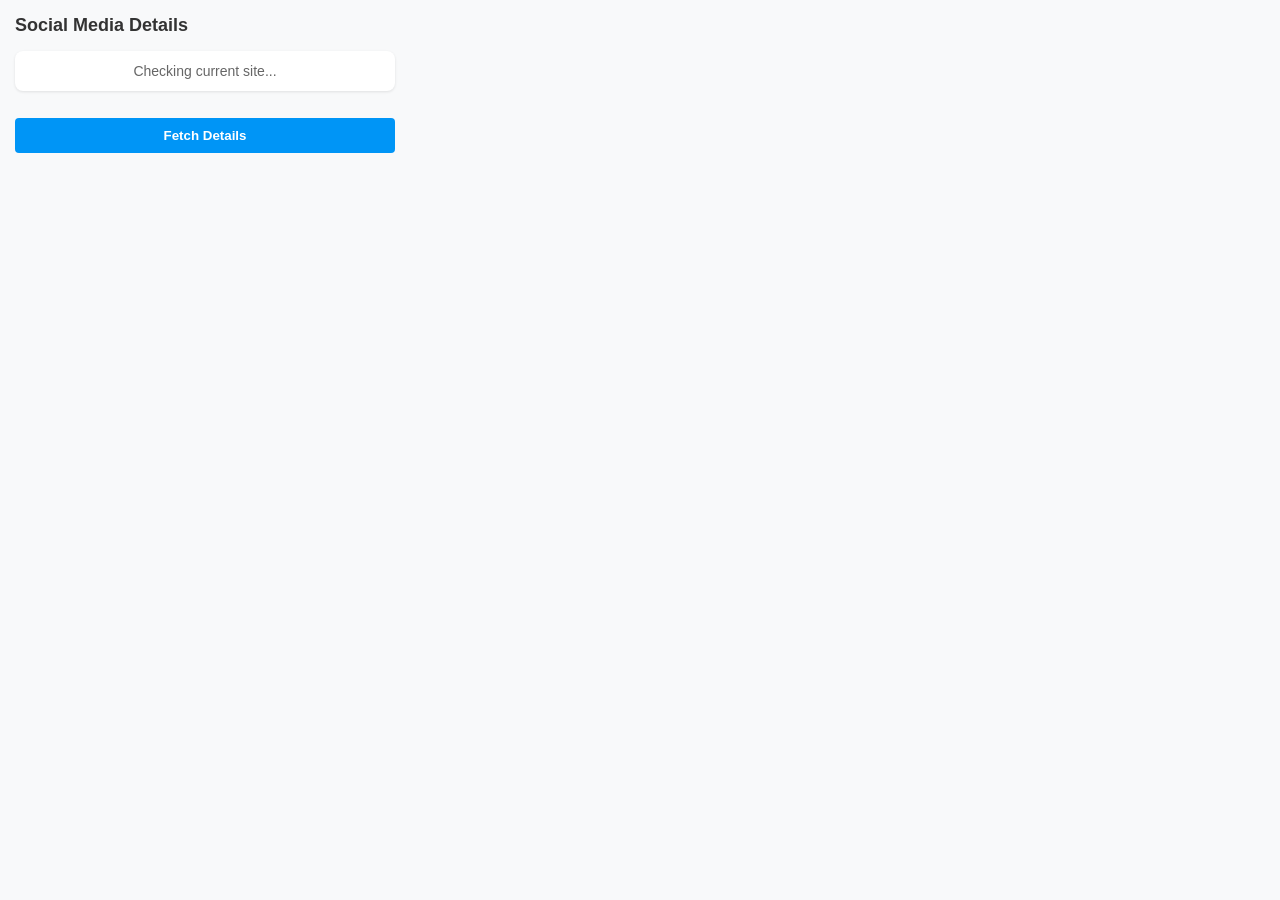
<file: ChromeExtension/popup.html>
<!DOCTYPE html>
<html>
<head>
  <title>Social Media Details</title>
 <link rel="stylesheet" href="style.css">
</head>
<body>
  <h1>Social Media Details</h1>
  
  <div class="platform-info" id="current-site">
    <div style="text-align: center; color: #666;">
      Checking current site...
    </div>
  </div>
  
  <button id="fetch-button">Fetch Details</button>
  
  <div id="status"></div>
  <div id="results"></div>

  <script src="popup.js"></script>
</body>
</html>
</file>
<file: ChromeExtension/style.css>
body {
  font-family: -apple-system, BlinkMacSystemFont, "Segoe UI", Roboto, Helvetica, Arial, sans-serif;
  width: 380px;
  padding: 15px;
  margin: 0;
  background-color: #f8f9fa;
  color: #333;
}
h1 {
  font-size: 18px;
  color: #333;
  margin-top: 0;
  margin-bottom: 15px;
}
button {
  background-color: #0095f6;
  color: white;
  border: none;
  border-radius: 4px;
  padding: 10px 16px;
  margin-top: 12px;
  margin-bottom: 15px;
  cursor: pointer;
  font-weight: bold;
  width: 100%;
  transition: background-color 0.2s;
}
button:hover {
  background-color: #0077c2;
}
button:disabled {
  background-color: #cccccc;
  cursor: not-allowed;
}
#status {
  margin-top: 15px;
  padding: 10px;
  border-radius: 4px;
  background-color: #fff;
  display: none;
  box-shadow: 0 1px 3px rgba(0,0,0,0.1);
}
#results {
  margin-top: 15px;
  max-height: 500px;
  overflow-y: auto;
}
.platform-info {
  margin-bottom: 15px;
  font-size: 14px;
  padding: 12px;
  background-color: #fff;
  border-radius: 8px;
  box-shadow: 0 1px 3px rgba(0,0,0,0.1);
}
.username {
  font-weight: bold;
  color: #0095f6;
}
.info-label {
  color: #555;
  margin-right: 5px;
  font-weight: 500;
}


/* final */


.final_output {
  font-family: 'Arial', sans-serif;
  max-width:80%;
  background-color: #14152a;
  border-radius: 12px;
  box-shadow: 0 4px 6px rgba(0, 0, 0, 0.1);
  font-size: small;
  text-align: left;

}

.final_output h3 {
  color: #b6b6b6;
  font-weight: 600;
  padding-bottom: 1rem;
}

.final_output ol {
  list-style-type: none;
  padding: 0;
}

.final_output ol li {
  display: flex;
  justify-content: space-between;
  align-items: center;
  padding: 10px 15px;
  margin-bottom: 8px;
  background-color: #ffffff;
  border-radius: 8px;
  box-shadow: 0 2px 4px rgba(0, 0, 0, 0.05);
  transition: background-color 0.3s ease;
}

.final_output ol li:hover {
  background-color: #f0f0f0;
}

/* Span styles for percentages */
.final_output span {
  font-weight: bold;
  color: #555;
  background-color: #011f38;
  padding: 5px 10px;
  border-radius: 15px;
  min-width: 80px;
  text-align: center;
  display: inline-block;
}

.final_output .propaganda { color: #ff4557; }
.final_output .Extremist { color: #fd7e14; }
.final_output .Spam { color: #a6aeb6; }
.final_output .hate { color: #d63384; }
.final_output .Impersonate { color: #52bcfd; }
.final_output .Incomplete { color: #15b237; }

/* Strong label styles */
.final_output strong {
  display: block;
  margin: 15px 0 10px;
  color: #495057;
  font-size: 16px;
  border-left: 4px solid #4a4a4a;
  padding-left: 10px;
}

.final_output .risk {
  font-size: 1.2em;
  color: #fc0e0e;
  /* background-color: #0c1621; */
  padding: 8px 15px;
  border-radius: 20px;
  display: inline-block;
  margin-top: 10px;
}



.final_output {
  width: 100%;
  max-width: 700px;
  margin: 20px auto;
  border-collapse: collapse;
  font-family: 'Segoe UI', Tahoma, Geneva, Verdana, sans-serif;
}

.final_output table {
  width: auto;
  border: 1px solid #e0e0e0;
  border-radius: 4px;
  overflow: hidden;
}

.final_output table tr {
  border-bottom: 1px solid #f0f0f0;
}

.final_output table tr:last-child {
  border-bottom: none;
}

.final_output table td {
  padding: 12px 15px;
  font-size: 14px;
}

.final_output table tr td:first-child {
  font-weight: 600;
  width: 50%;
}

.final_output table tr td:last-child {
  text-align: left;
  font-family: monospace;
}

.final_output .risk {
  font-weight: bold;
  font-size: 16px;
}

/* Responsive adjustments */
@media (max-width: 600px) {
  .final_output {
      margin: 10px;
  }

  .final_output table td {
      padding: 8px 10px;
      font-size: 12px;
  }
}

/* mode output end */
</file>
